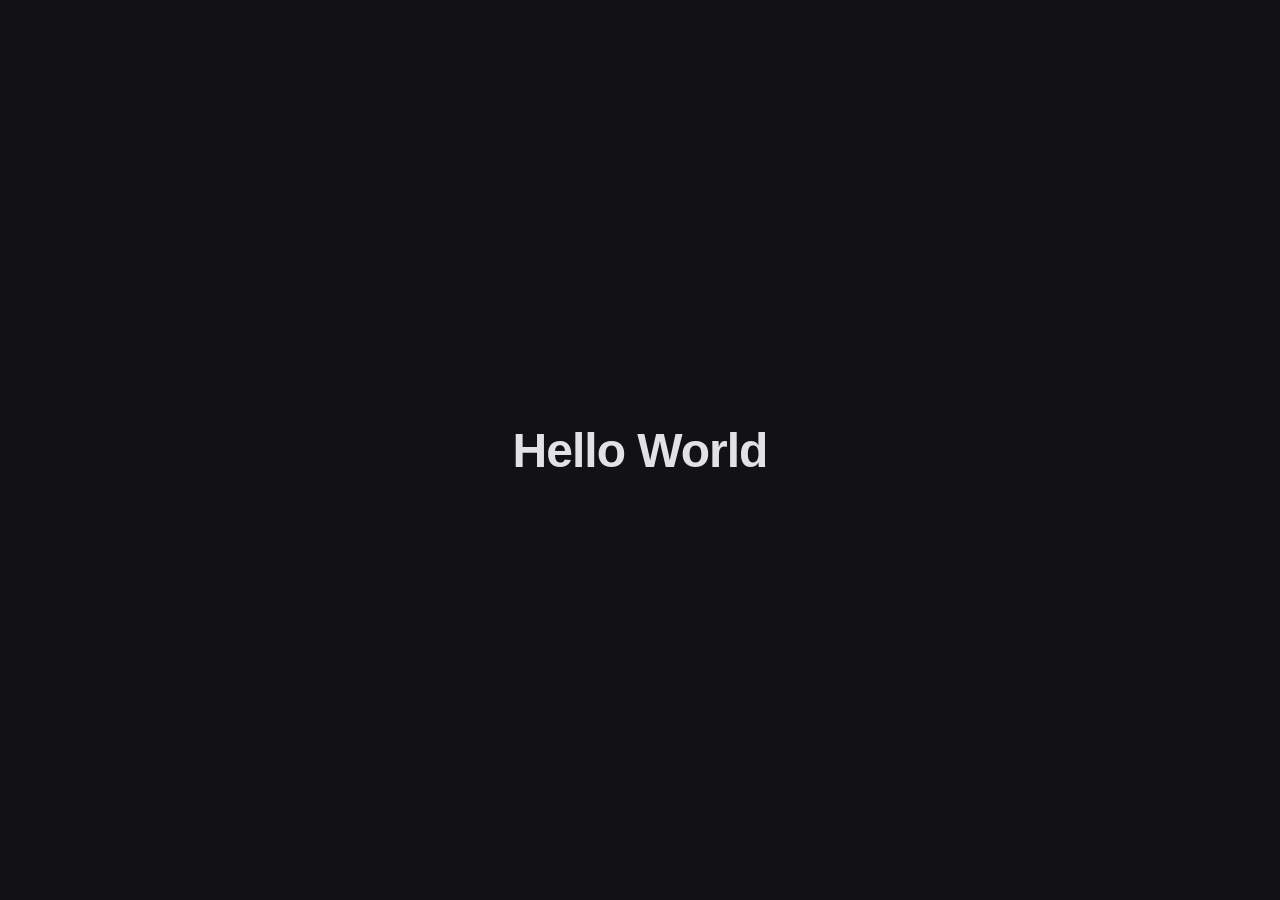
<file: index.html>
<!DOCTYPE html>
<html lang="en">
<head>
    <meta charset="UTF-8">
    <meta name="viewport" content="width=device-width, initial-scale=1.0">
    <title>Olihaven</title>
    <!-- Custom favicon asset routing linkage -->
    <link rel="icon" type="image/x-icon" href="./favicon-2.ico">
    <style>
        body {
            background-color: #121214;
            color: #e1e1e6;
            font-family: 'Segoe UI', Roboto, sans-serif;
            min-height: 100vh;
            display: flex;
            justify-content: center;
            align-items: center;
            margin: 0;
        }
        h1 {
            font-size: 3rem;
            letter-spacing: -1px;
        }
    </style>
</head>
<body>

    <h1>Hello World</h1>

</body>
</html>
</file>
